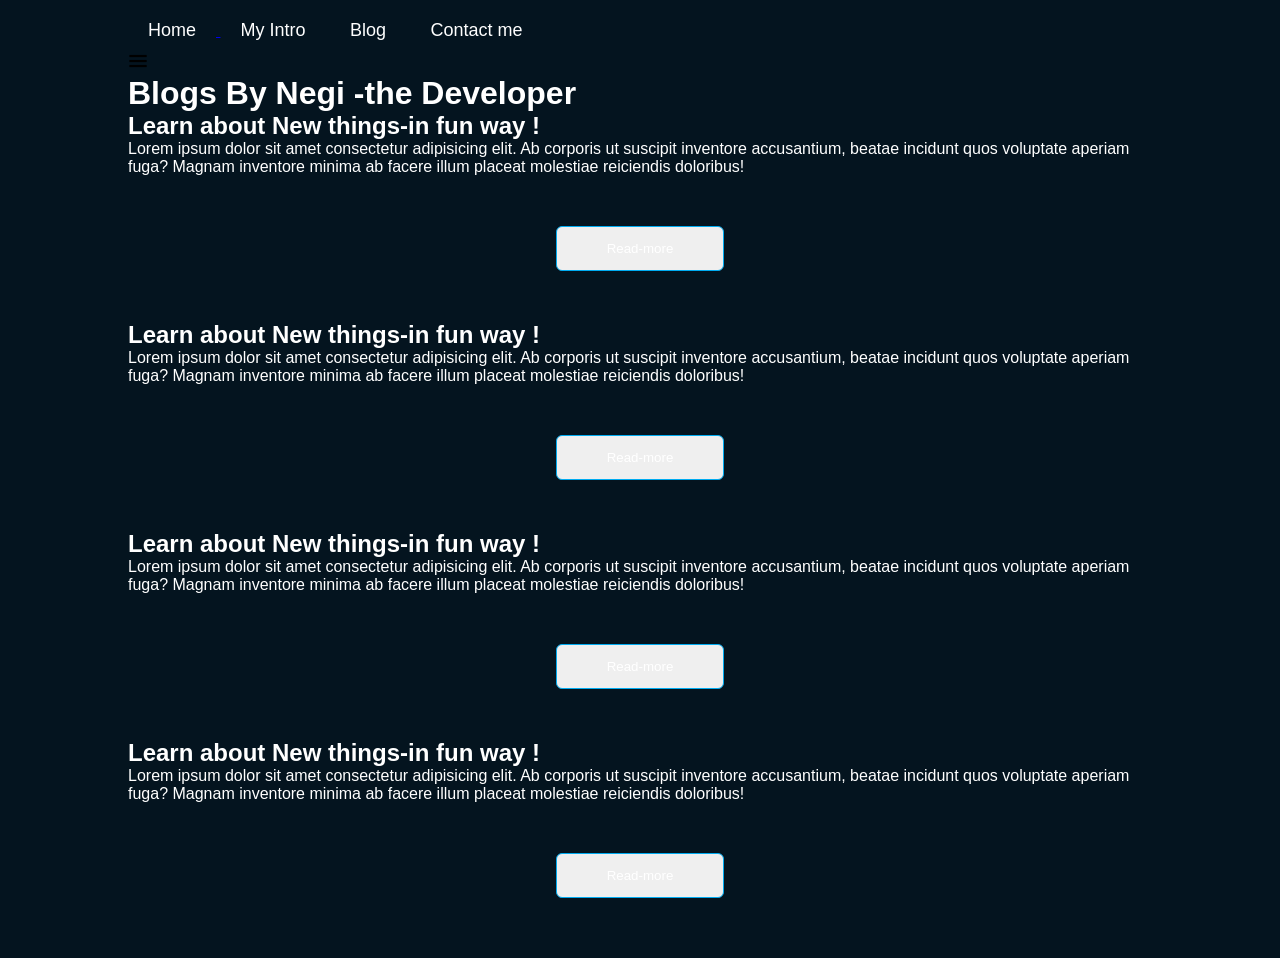
<file: blog.html>
<!DOCTYPE html>
<html lang="en">

<head>
    <meta charset="UTF-8">
    <meta http-equiv="X-UA-Compatible" content="IE=edge">
    <meta name="viewport" content="width=device-width, initial-scale=1.0">
    <title>Document</title>
    <link rel="stylesheet" href="style.css">
</head>

<body>
    <div class="container">
        <div class="sidebar sidebarGo">
            <nav>
                <ul>
                    <li><a href="/negi.html">Home</li>
                    <li><a href="/intro.html">My Intro</a></li>
                    <li><a href="/blog.html">Blog</a></li>
                    <li><a href="/contact.html">Contact me</a></li>
                </ul>
            </nav>
        </div>
        <div class="main">
            <div class="hamburger">
                <img class="ham" src="hamburger.png" width="20px">  
                <img class="cross" src="Cross.png" width="14px">
                
            </div>
            <div class="blogcontainer">
                <h1>Blogs By Negi -the Developer</h1>
                <div class="blogitem">
                   <h2>Learn about New things-in fun way !</h2>
                    <p>Lorem ipsum dolor sit amet consectetur adipisicing elit. Ab corporis ut suscipit inventore accusantium, beatae incidunt quos voluptate aperiam fuga? Magnam inventore minima ab facere illum placeat molestiae reiciendis doloribus!</p>
                <button class="btn btn-sm">Read-more</button>
                </div>
                <div class="blogitem">
                    <h2>Learn about New things-in fun way !</h2>
                     <p>Lorem ipsum dolor sit amet consectetur adipisicing elit. Ab corporis ut suscipit inventore accusantium, beatae incidunt quos voluptate aperiam fuga? Magnam inventore minima ab facere illum placeat molestiae reiciendis doloribus!</p>
                     <button class="btn btn-sm">Read-more</button>
                    </div>
                 <div class="blogitem">
                    <h2>Learn about New things-in fun way !</h2>
                     <p>Lorem ipsum dolor sit amet consectetur adipisicing elit. Ab corporis ut suscipit inventore accusantium, beatae incidunt quos voluptate aperiam fuga? Magnam inventore minima ab facere illum placeat molestiae reiciendis doloribus!</p>
                     <button class="btn btn-sm">Read-more</button>
                    </div>
                 <div class="blogitem">
                    <h2>Learn about New things-in fun way !</h2>
                     <p>Lorem ipsum dolor sit amet consectetur adipisicing elit. Ab corporis ut suscipit inventore accusantium, beatae incidunt quos voluptate aperiam fuga? Magnam inventore minima ab facere illum placeat molestiae reiciendis doloribus!</p>
                     <button class="btn btn-sm">Read-more</button>
                    </div>
            </div>
         </div>
    </div>
    <script src="negi.js"></script>

</body>

</html>
</file>
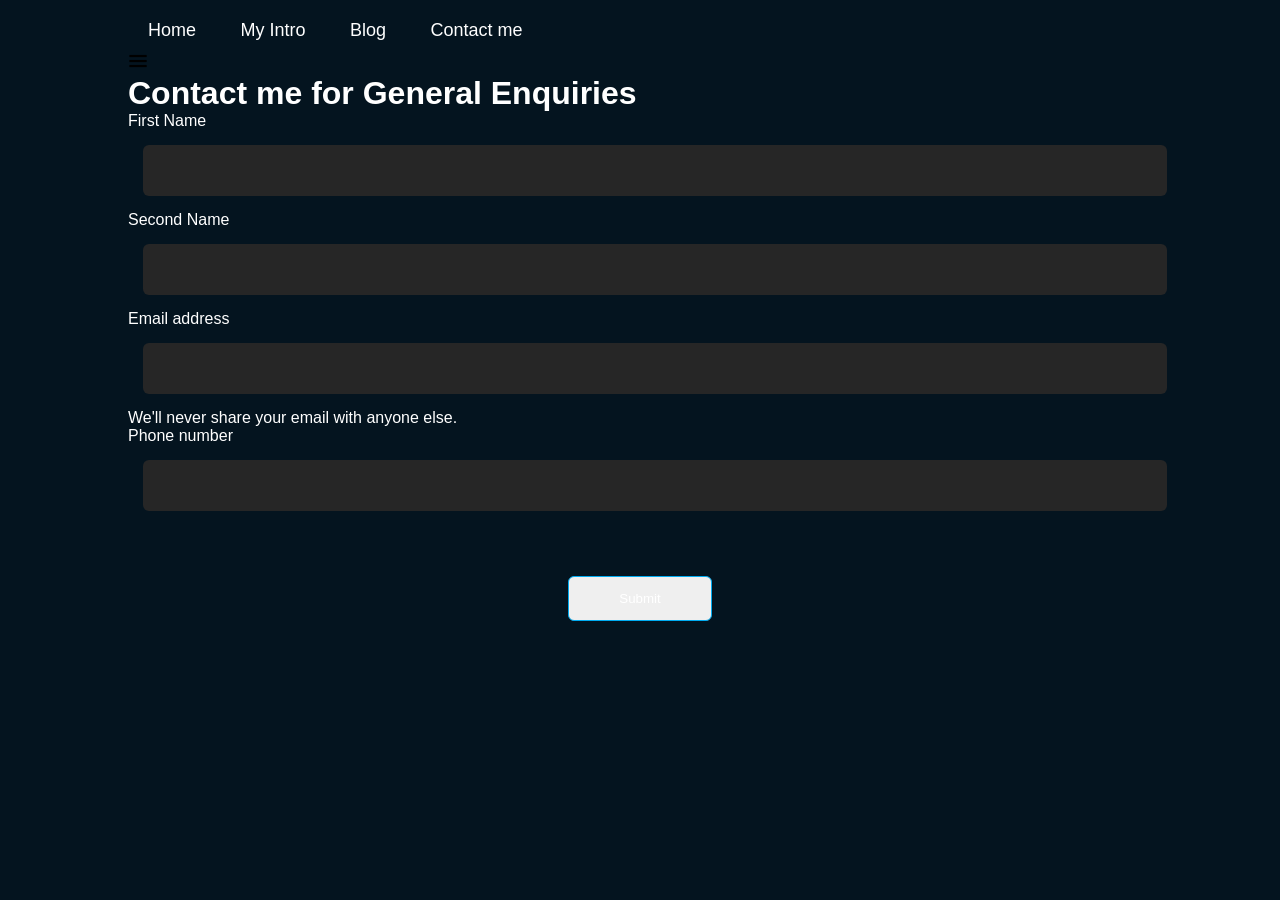
<file: contact.html>
<!DOCTYPE html>
<html lang="en">

<head>
    <meta charset="UTF-8">
    <meta http-equiv="X-UA-Compatible" content="IE=edge">
    <meta name="viewport" content="width=device-width, initial-scale=1.0">
    <title>Document</title>
    <link rel="stylesheet" href="style.css">
</head>

<body>
    <div class="container">
        <div class="sidebar sidebarGo">
            <nav>
                <ul>
                    <li><a href="/negi.html">Home</a></li>
                    <li><a href="/intro.html">My Intro</a></li>
                    <li><a href="/blog.html">Blog</a></li>
                    <li><a href="/contact.html">Contact me</a></li>
                </ul>
            </nav>
        </div>
        <div class="main">
          <div class="hamburger">
            <img class="ham" src="hamburger.png" width="20px">  
            <img class="cross" src="Cross.png" width="14px">
            
        </div>
           <div class="contactform">
           <h1>Contact me for General Enquiries</h1>
           <form>
            <div class="mb-3">
              <label for="clientEmail1" class="form-label">First Name</label>
              <input type="name" class="form-control" id="clientEmail1" aria-describedby="emailHelp">
            </div>
            <div class="mb-3">
                <label for="clientEmail1" class="form-label">Second Name</label>
                <input type="name" class="form-control" id="clientEmail1" aria-describedby="emailHelp">
              </div>
            <div class="mb-3">
              <label for="clientEmail1" class="form-label">Email address</label>
              <input type="email" class="form-control" id="clientEmail1" aria-describedby="emailHelp">
              <div id="emailHelp" class="form-text">We'll never share your email with anyone else.</div>
            </div>
            <div class="mb-3">
              <label for="clientphone" class="form-label">Phone number</label>
              <input type="password" class="form-control" id="clientphone">
            </div>
            <button type="submit" class="btn btn-primary">Submit</button>
           </form>
           </div>
            </div>
        </div>
        <script src="negi.js"></script>

</body>

</html>
</file>
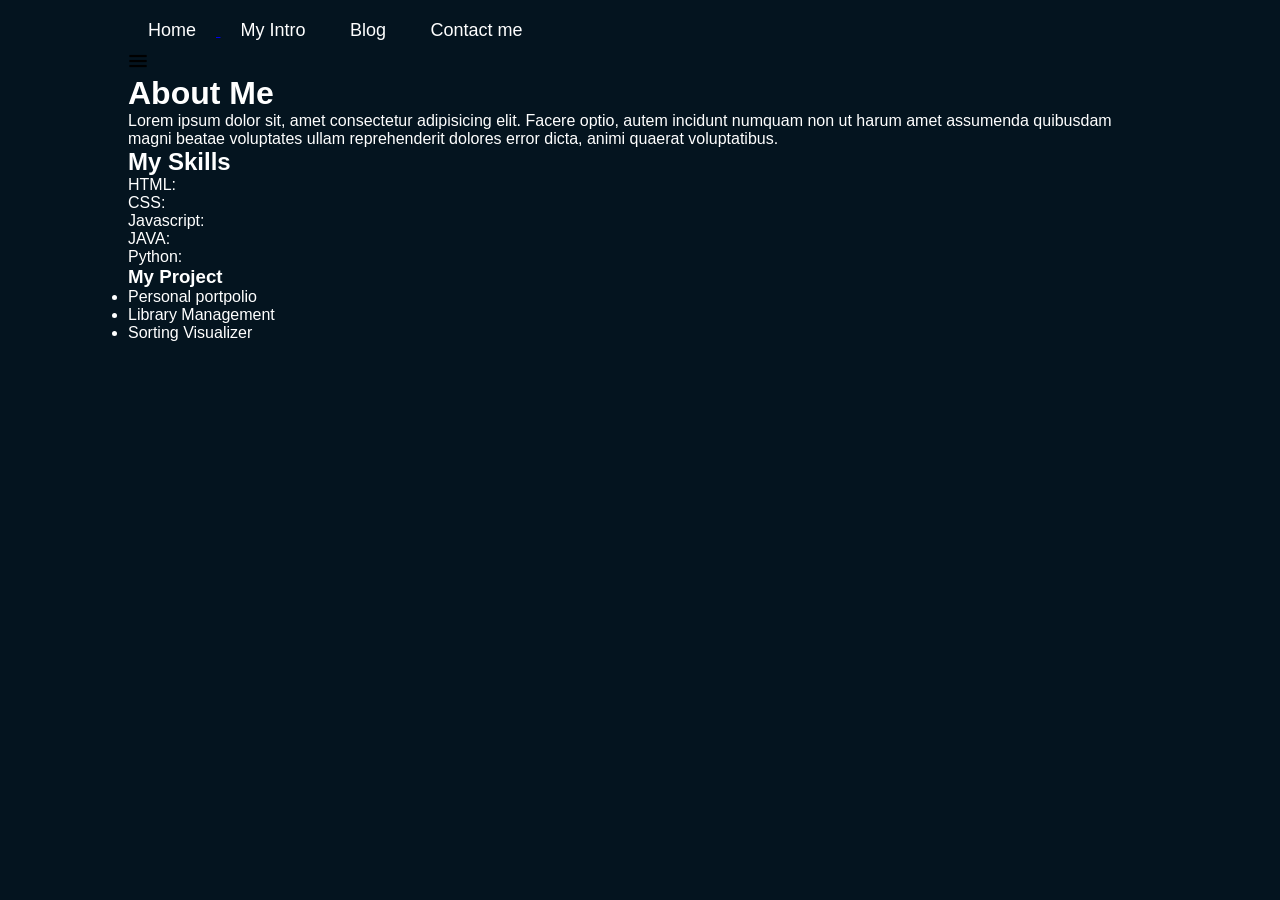
<file: intro.html>
<!DOCTYPE html>
<html lang="en">

<head>
    <meta charset="UTF-8">
    <meta http-equiv="X-UA-Compatible" content="IE=edge">
    <meta name="viewport" content="width=device-width, initial-scale=1.0">
    <title>Document</title>
    <link rel="stylesheet" href="style.css">
</head>

<body>
    <div class="container">
        <div class="sidebar sidebarGo">
            <nav>
                <ul>
                    <li><a href="/negi.html">Home</li>
                    <li><a href="/intro.html">My Intro</a></li>
                    <li><a href="/blog.html">Blog</a></li>
                    <li><a href="/contact.html">Contact me</a></li>
                </ul>
            </nav>
        </div>
        <div class="main">
            <div class="hamburger">
                <img class="ham" src="hamburger.png" width="20px">  
                <img class="cross" src="Cross.png" width="14px">
                
            </div>
                <div class="intro">
                 <h1>About Me</h1>
                 <p>Lorem ipsum dolor sit, amet consectetur adipisicing elit. Facere optio, autem incidunt numquam non ut harum amet assumenda quibusdam magni beatae voluptates ullam reprehenderit dolores error dicta, animi quaerat voluptatibus.</p>
                <h2>My Skills</h2>
                <div class="skillscontainer">
                    <div class="skillitem">HTML:<div class="skill"></div></div>
                    <div class="skillitem">CSS:<div class="skill fifty"></div></div>
                    <div class="skillitem">Javascript:<div class="skill t5"></div></div>
                    <div class="skillitem">JAVA:<div class="skill"></div></div>
                    <div class="skillitem">Python:<div class="skill"></div></div>
                </div>
                <h3>My Project</h3>
                <ul>
                    <li>Personal portpolio</li>
                    <li>Library Management</li>
                    <li>Sorting Visualizer</li>
                </ul>
            </div>
        </div>
        <script src="negi.js"></script>

</body>

</html>
</file>
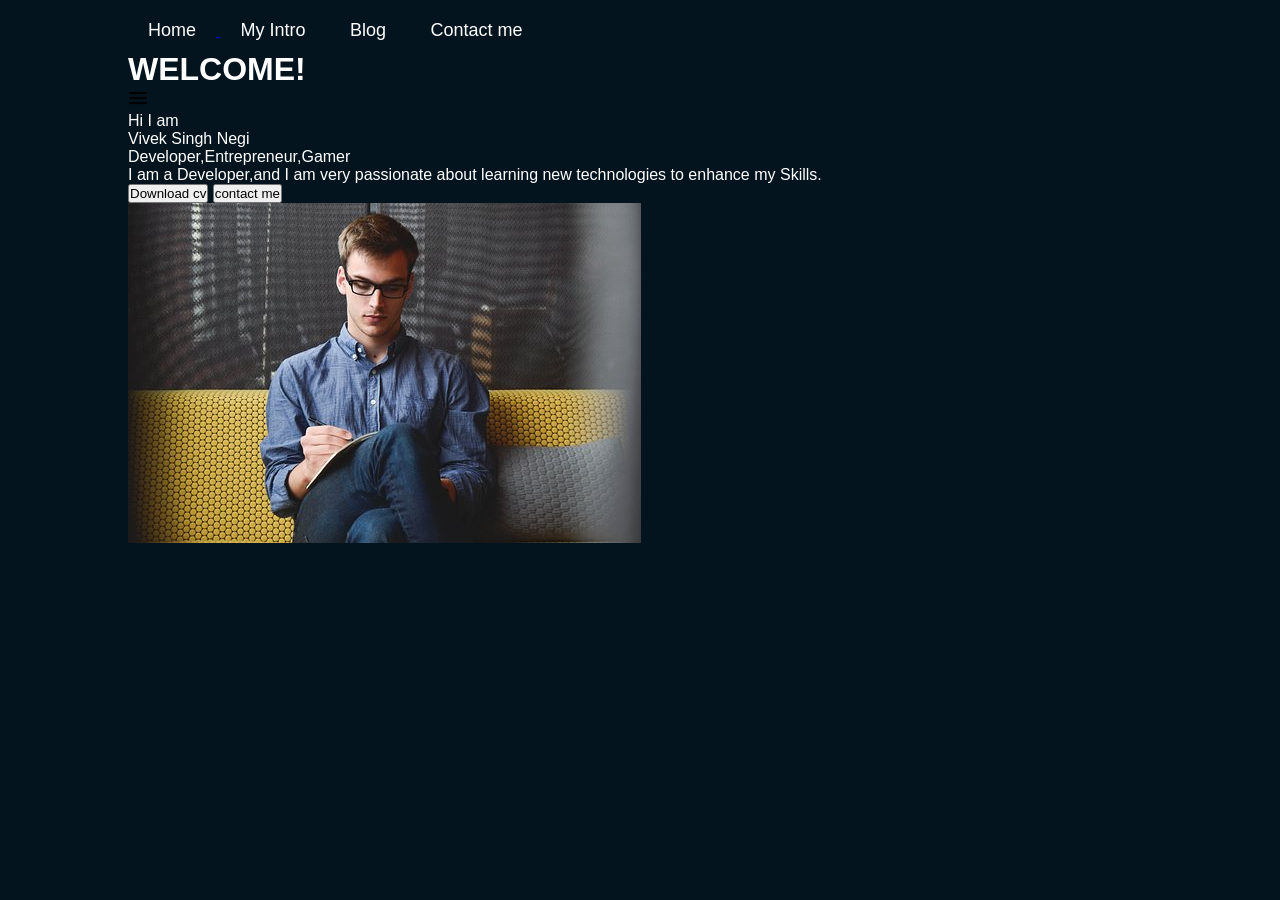
<file: negi.html>
<!DOCTYPE html>
<html lang="en">

<head>
    <meta charset="UTF-8">
    <meta http-equiv="X-UA-Compatible" content="IE=edge">
    <meta name="viewport" content="width=device-width, initial-scale=1.0">
    <title>Document</title>
    <link rel="stylesheet" href="style.css">
</head>

<body>
    <div class="container">
        <div class=" sidebar sidebarGo">
            <nav>
                <ul>
                    <li><a href="/negi.html">Home</li>
                    <li><a href="/intro.html">My Intro</a></li>
                    <li><a href="/blog.html">Blog</a></li>
                    <li><a href="/contact.html">Contact me</a></li>
                </ul>
            </nav>
        </div>
        <div class="main">
            <h1>WELCOME!</h1>
            <div class="hamburger">
                <img class="ham" src="hamburger.png" width="20px">  
                <img class="cross" src="Cross.png" width="16px">
                
            </div>
            <div class="infocontainer">
                <div class="devinfo">
                    <div class="hello">Hi I am </div>
                    <div class="name">Vivek Singh Negi</div>
                    <div class="About">Developer,Entrepreneur,Gamer</div>
                    <div class="AboutMore">I am a Developer,and I am very passionate about learning new technologies to enhance my Skills.</div>
                    <div class="buttons">
                        <a href="cv.txt">
                        <button>Download cv</button></a>
                        <a href="contact.html" ><button>contact me</button></a>
    
                </div>
                </div>
                <div class="devpic">
                    <img src="dev.jpeg" alt="">
                </div>
            </div>
        </div>
        <script src="negi.js"></script>
</body>

</html>
</file>
<file: style.css>
@import url('https://fonts.googleapis.com/css2?family=Alegreya+Sans+SC:ital,wght@1,300&display=swap');

*{
    margin: 0;
    padding: 0;
    font-family: 'Poppins',sans-serif;
    box-sizing: border-box;
}
html{
  scroll-behavior: smooth;
}
body{
    background-color:var(--primary-color);
    color: var(--secondary-color);
}


.container{
    padding: 10px 10% ;

}
nav{
    display: flex;
    align-items: center;
    justify-content: space-between;
    flex-wrap: wrap;
}
.firstbtn {
    display: inline-block;
   margin-top: 14px;
   margin-bottom: 12px;
    width: fit-content;
    border: 1px solid #00abf0;
    padding: 10px 37px;
    border-radius: 6px;
    font-size: 15px;
    text-decoration: none;
    color: var(--secondary-color);
    transition: background 0.5s;
    border-radius: 12px;}
    .firstbtn:hover{
      background: #00abf0;
      color: white;
    }
   
.logo{
    width: 140px;

}
nav ul li {
    display: inline-block;
    list-style: none;
    margin: 10px 20px;

}
 nav ul li a{
    color: var(--secondary-color);
    text-decoration: none;
    font-size: 18px;
    position: relative;

 }
 nav ul li a::after{
    content:"";
    width: 0%;
    height: 3px;
    background:#00abf0;
    position: absolute;
    left: 0;
    bottom: -6px;
    transition: 0.5s;
 }
 nav ul li a:hover::after{
    width: 100%;
 } 
.header-text{
    margin-top: 25%;
    font-size: 30px;
    display: flex;
    flex-direction: row;
}
.header-text p{
    font-size: 24px;
    font-family: 'Alegreya Sans SC', sans-serif;
    font-weight: 600;
    color: #00abf0;
    margin-bottom: -7px;
}
.header-text .static-txt {
    font-size: 37px;
    margin:6px 2px;
}

.header-text .dynamic-js{
    color: #00abf0;
    /* font-size: 376x; */
    margin: 6px 2px;
    font-weight: 600;
    border-radius: 1em;
    border-bottom: 5px solid#433b64;
    font-size:37px ;
    
}


 /* ----About------ */
 #about{
    padding-top: 300px ;
    padding-bottom: 200px;
  color: var(--secondary-color) ;
   
 }
 .shadow{
  position: relative;
 }
 .row{
    display: flex;
    justify-content: space-between;
    flex-wrap: wrap;
    position: relative;
    background-color: var(--primary-color);
   
 }
 .shadow::before,
.shadow::after {
  content: '';
  position: absolute;
  top: -4px;
  left: -4px;
  background: linear-gradient(45deg,#00abf0,black);
  background-size: 400%;
  width: calc(100% + 4px);
  height: calc(100% + 4px);
  z-index: -2;

}

.shadow::after {
  filter: blur(25px);
}


 .about-col-1{
    flex-basis: 35%;

 }
 .about-col-1 img{
    width: 100%;
    border-radius: 15px;
    margin-bottom: 12px;
 }
 .about-col-2{
  padding-right: 12px;
    flex-basis: 60%;
 }
 .subtitle {
  font-size: 60px;
  font-weight: 700;
  padding-bottom: 37px;
  bottom: -8px;
  position: relative;
}

 .subtitle::after {
 
    content: "";
    width: 23%;
    height: 3px;
    background: rgb(0, 171, 240);
    position: absolute;
    bottom: 42px;
    left: 0%;

}
 .tab-titles{
    display: flex;
    margin: 20px 0 40px;

 }
 .tab-links{
    margin-right: 50px;
    font-size: 18px;
    font-weight: 500;
    cursor: pointer;
    position: relative;
 }
 .tab-links::after{
    content: '';
    width: 0;
    height: 3px;
    background:  #00abf0;
    position: absolute;
    left:0; 
    bottom: -8px;
    transition: 0.5s;
 }
 .tab-links.active-link::after{
    width: 50%;
 }
 .tab-contents ul li{
    list-style: none;
    margin: 10px 0;
 }
 .tab-contents ul li span{
    color: #35738b;
    font-size: 14px;
 }
 .tab-contents{
    display: none;
 }
 .tab-contents.active-tab{
    display: block;
 }


 /* ------------services---------- */
 #services{
   padding: 100px, 0;

 }
 .sub-title{
  font-weight: 600;
  position: relative;

 }
 .sub-title::after {
  content: "";
  width: 10%;
  height: 3px;
  background: rgb(0, 171, 240);
  position: absolute;
  bottom: -5px;
  left: 0%;
}
 .services-list{
   display: grid;
grid-template-columns: repeat(auto-fit, minmax(250px, 1fr));
   grid-gap: 40px ;
   margin-top: 50px;
   color:white ;
 }

 .services-list div{
   background: #262626;
   padding: 40px;
   font-size: 13px;
   font-weight: 300;
   border-radius: 10px;
   transition: background 0.5s, transform 0.5s;

 }
 .services-list div i{
   font-size: 50px;
   margin-bottom: 30px;
 }
 .services-list div h2 {
   font-size: 30px;
   font-weight: 500;
   margin-bottom: 15px;
 }
 .services-list div a{
   text-decoration: none;
   color: white;
   font-size: 12px;
   margin-top: 20px;
   display: inline-block;
 }
 .services-list div:hover{
   background: #0a668a;
   transform: translateY(-10px);
 }

 /* ---projects--- */
 #projects{
   padding: 100px 0;

 }
 .work-list{
   display: grid;
grid-template-columns: repeat(auto-fit, minmax(250px, 1fr));
   grid-gap: 40px ;
   margin-top: 50px;
 }
 .work{
   border-radius:10px ;
   position: relative;
   overflow:hidden;
 }
 .work img{
   width: 100%;
   border-radius: 10px;
   display: block;
   transition: transform 0.5s;

 }
 .layer{
   width: 100%;
   height: 0;
    background: linear-gradient(rgba(0,0,0,0.6),#00abf0);
    border-radius: 10px;
    position: absolute;
    left: 0;
    bottom: 0;
    overflow: hidden;
    display: flex;
    align-items: center;
    justify-content: center;
    flex-direction: column;
    padding: 0,40px;
    text-align: center;
    font-size: 14px;
    transition: height 0.5s;
 }
 .layer h3{
   font-weight: 500;
   margin-bottom: 20px;

 }
 .layer a{
   margin-top: 20px;
   color: #00abf0 ;
   text-decoration: none;
   font-size: 18px;
   line-height: 60px;
   background: white;
   width: 60px;
   height: 60px;
   border-radius: 50%;
   text-align: center;
 }
 .work:hover{
   transform: scale(1.1);
 }
 .work:hover .layer{
   height: 100%;
 }
 .btn{
   display: block;
   margin: 50px auto;
   width: fit-content;
   border: 1px solid #00abf0;
   padding: 14px 50px;
   border-radius: 6px;
   text-decoration: none;
   color: var(--secondary-color);
   transition: background 0.5s;
 }
 .btn:hover{
   background: #00abf0;
 }

 /* ----Contact------- */
 #contact{
  padding-top:  80px;
 }
 .raw{
   flex-direction: row;
   display: flex;
    justify-content: space-between;
    flex-wrap: wrap;
    position: relative;
    background-color: var(--primary-color);
 }
 .contact-left{

   flex-basis: 35%


 }
 .contact-right{
   flex-basis: 60%;
 }
 .contact-left p{
   margin-top: 30px;
 }
 .contact-left p i{
   color: #00abf0;
   margin-right: 15px;
   font-size: 25px;

 }
 .social-icons{
   margin-top: 30px;
 }
 .social-icons a{
   text-decoration: none;
   font-size:30px ;
   display: inline-block;
   margin-right: 15px;
   color: var(--secondary-color);
   transition:transform 0.5s ;
 }
 .social-icons a:hover{
   color: #00abf0;
   transform: translateY(-5px);
 }
 .btn.btn2{
   display: inline-block;
   background: #00ABF0;
 }
 .contact-right form{
   width: 100%;
 }
 
 form input, form textarea{
   width: 100%;
   border: 0;
   outline: none;
   background-color: #262626;
   padding: 15px;
   margin: 15px;
   color: #ffff;
   font-size: 18px;
   border-radius: 6px;
 }
 form .btn2{
   padding: 14px 60px;
   font-size: 18px;
   margin: 20px;
   cursor: pointer;
 }
 .copyright{
   width: 100%;
   text-align: center;
   background:#242424;
   font-weight: 300;
   height: 35px;
   padding: 10px;
   margin-top: 20px;
   color: rgb(228, 228, 228);
   
   
 }
 .copyright i{
   color: #00ABF0;
 } 

  .fa-solid.fa-xmark {
  display: none;

}
  .fa-solid.fa-bars{
  display: none;
}
 #msg{
  
  color: #61b752;
  margin-top: -10px;
  padding-left: 20px;
  display: block;
 }
 
.projects{
  margin-top: 90px;
}
.logo{
margin-top: 20px;
margin-left: 10px;
background-color: transparent;
border: 2px solid white;
border-radius: 50px;
width: 80px;
height: 50px;
margin-right: 8px;
cursor: pointer;
}

/* night mode */
.fa-sun{
  cursor: pointer;
}
.fa-moon{
  cursor: pointer;
}
:root{
  --primary-color:#04141f;
  --secondary-color: #ffff;
}
.light-theme{
--primary-color:#ffff;
--secondary-color: #04141f;
}
#icon{
 
  width: 22px;
  position: absolute;
  top: 33px;}
 @media  screen and (max-width:500px){
  #header{
    background-image: url(image/phone-background.png);
  

  }
  .header-text{
    margin-top: 100%;
    font-size: 16px;

  }
   .header-text .dynamic-js{
    font-size: 21px;
   }
  .header-text .static-txt{
    font-size: 30px; 

  }
  .header-text p{
    font-size: 15px;}

.fa-solid.fa-xmark{
      display: block;
      font-size: 25px;
    }
   .fa-solid.fa-bars{
      display: block;
      font-size: 25px;}
    nav ul {
      background: #00abf0;
      position: fixed;
      top: 0;
      right: -200px;
      width: 200px;
      height: 100vh;
      padding-top:50px;
      z-index: 2;
      transition: right 0.5s ;
    }
    nav ul li{
      display: block;
      margin: 25px;

    }
    nav ul .fa-xmark{
      position: absolute;
      top: 25px;
      left: 25px;
      cursor: pointer;
    }

  .sub-title{
    font-size: 40px;


}
.about-col-1,.about-col-2{
  flex-basis: 100%;

}
.about-col-1{
  margin-bottom: 30px;
}
.about-col-2{
  padding: 10px;
  font-size: 14px;
}
.tab-links{
  font-size: 16px;
  margin-right: 20px;
}
.contact-left,.contact-right{
flex-basis: 100%;
}
.copyright{
  font-size: 14px;
}
#icon {
  top: 25px;
  right: 50px;
}
 }
</file>
